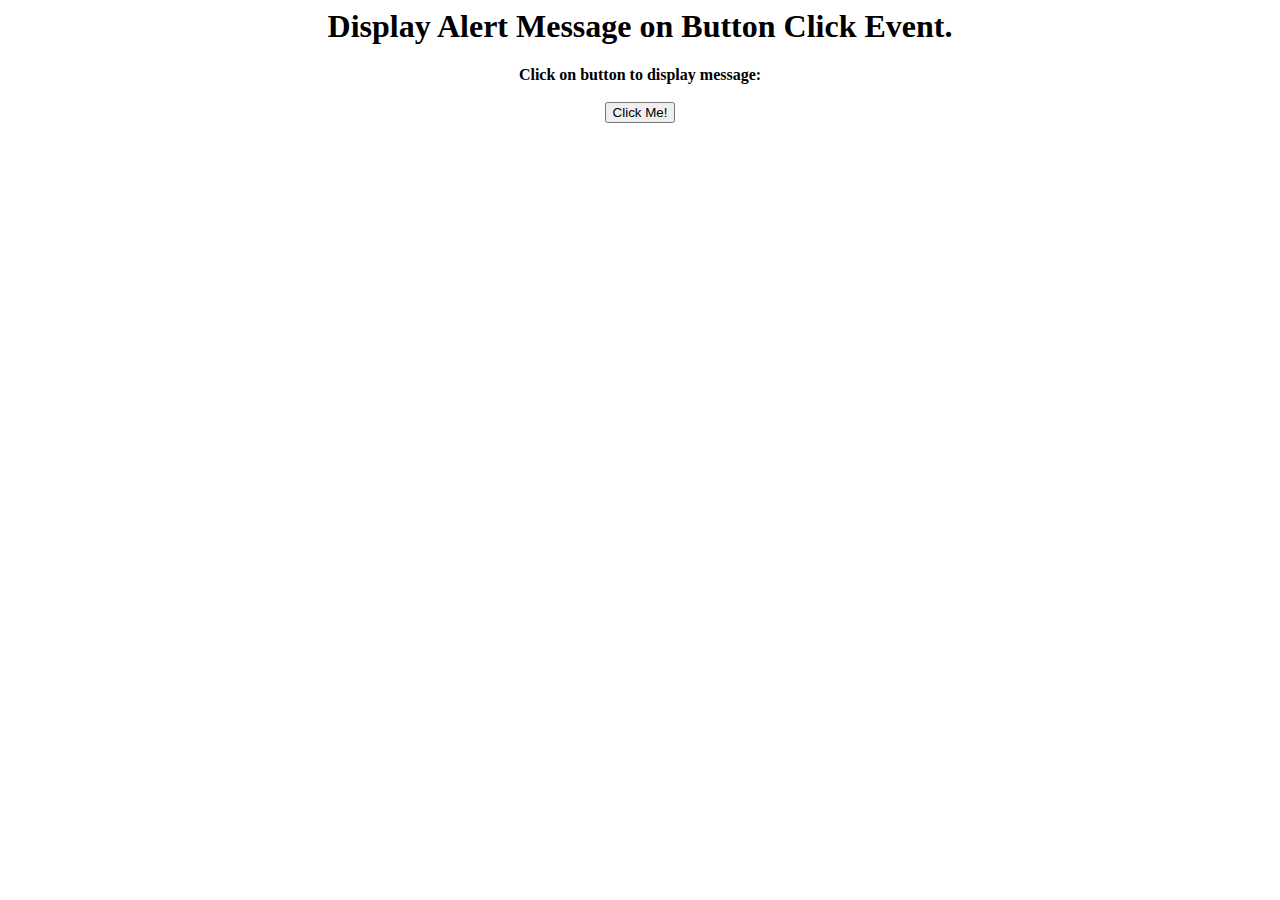
<file: mmmmm.html>
<html>
    <head>
        <title>Display Alert Message on Button Click Event.</title>
        <script type="text/javascript">
            function showMessage() {
                alert("Hello friends, this is message.");
            }
        </script>
    </head>
    <body>
        <center>
            <h1>Display Alert Message on Button Click Event.</h1>
            <b>Click on button to display message: </b><br />
            <br />
            <input type="button" id="btnShowMsg" value="Click Me!" onClick="showMessage()" />
        </center>
    </body>
</html>
</file>
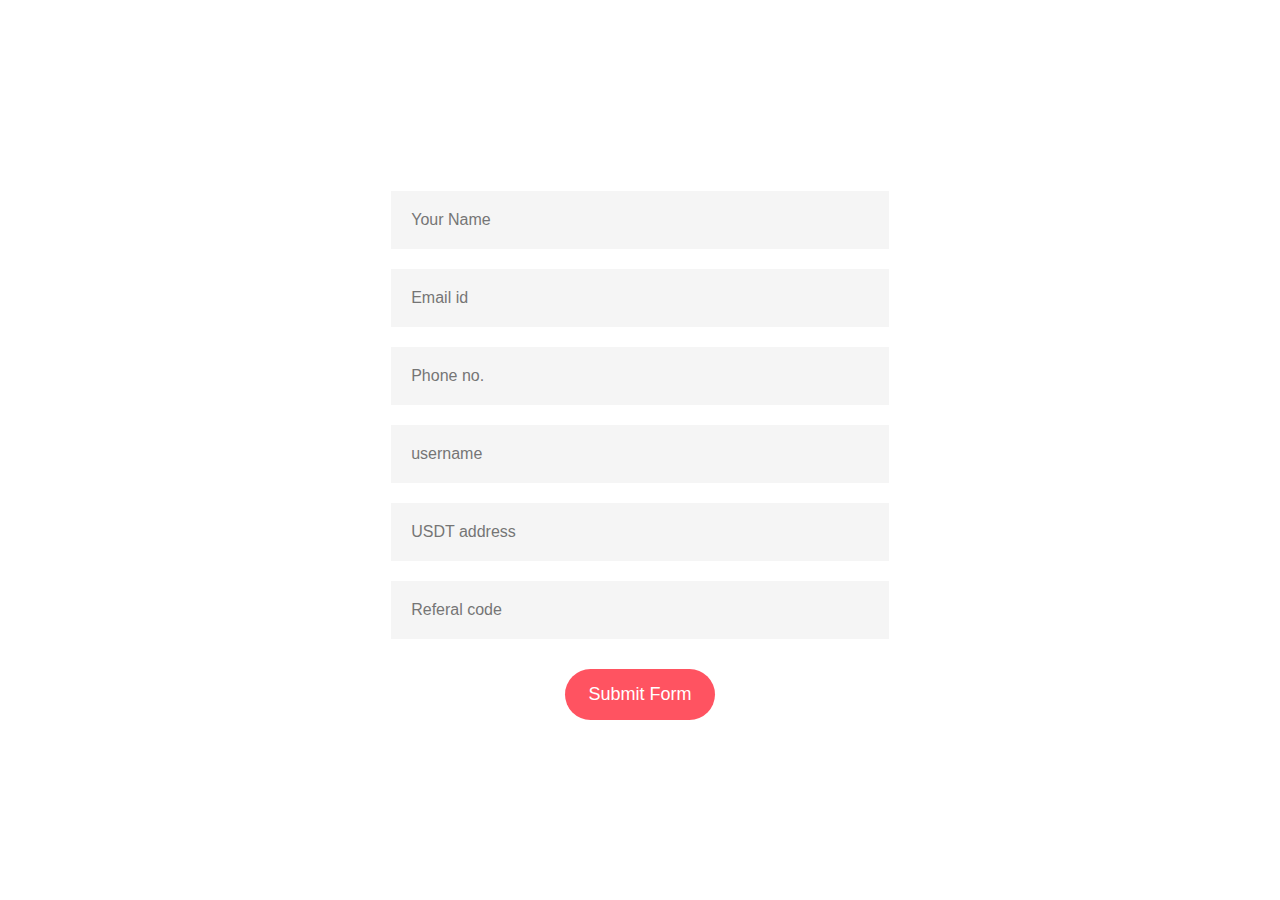
<file: testemail.html>
<!DOCTYPE html>
<html>
    <head>
      <link rel="stylesheet" href="style1.css">
    </head>
    <body>
        <div class="container">
            <form action="https://api.web3forms.com/submit" method="POST">

                <input type="hidden" name="access_key" value="81ed8e3c-4462-458e-85a1-c0623d133002">
            
                <input type="text" name="name" placeholder="Your Name" required>
                <input type="email" name="email" placeholder="Email id" required>
                <input type="text" name="phone" placeholder="Phone no." required>
                <input type="text" name="username" placeholder="username" required>
                <input type="text" name="USDT address" placeholder="USDT address" required>
                <input type="text" name="Referal" placeholder="Referal code">
                

                <button type="submit">Submit Form</button>
            
            </form>
            
            <script src="https://web3forms.com/client/script.js" async defer></script>

            </div>

            </body>
            </html>
</file>
<file: style1.css>
*{
	margin: 0;
	padding: 0;
	box-sizing: border-box;
	font-family: 'poppins' , sans-serif;
}
.main{
	width: 100%;
    float: left;
    margin: 21px;
}
.section{

}
.data{
	border: 1px solid black;
}
.btn{
	color: white;
	text-decoration: none;
	border: 2px solid transparent;
	font-weight: bold;
	padding: 10px 25px;
	border-radius: 10px;
	transition: transform .4s; 
}
.container{
	width: 100%;
	height: 100vh;
	display: flex;
	
	align-items: center;
	justify-content: center;

	
    background-position: center center;
    background-repeat: no-repeat;
    background-size: cover;
}
.r_f{
	background: #dadada;
}

form{
	background: #ffff;
	display: flex;
	flex-direction: column;
	padding: 2vw 4vw;
	width: 90%;
	max-width: 600px;
	border-radius: 10px;
}
form h3{
	color: #555;
	font-weight: 800;
	margin-bottom: 20px;
	text-align: center;
}

form input, form textarea{
	border: 0;
	margin: 10px 0;
	padding: 20px;
	outline: none;
	background: #f5f5f5;
	font-size: 16px;
}
form button{
	padding: 15px;
	background: #ff5361;
	color: #fff;
	font-size: 18px;
	border: 0;
	outline: none;
	cursor: pointer;
	width: 150px;
	margin: 20px auto 0;
	border-radius: 30px;
}
</file>
